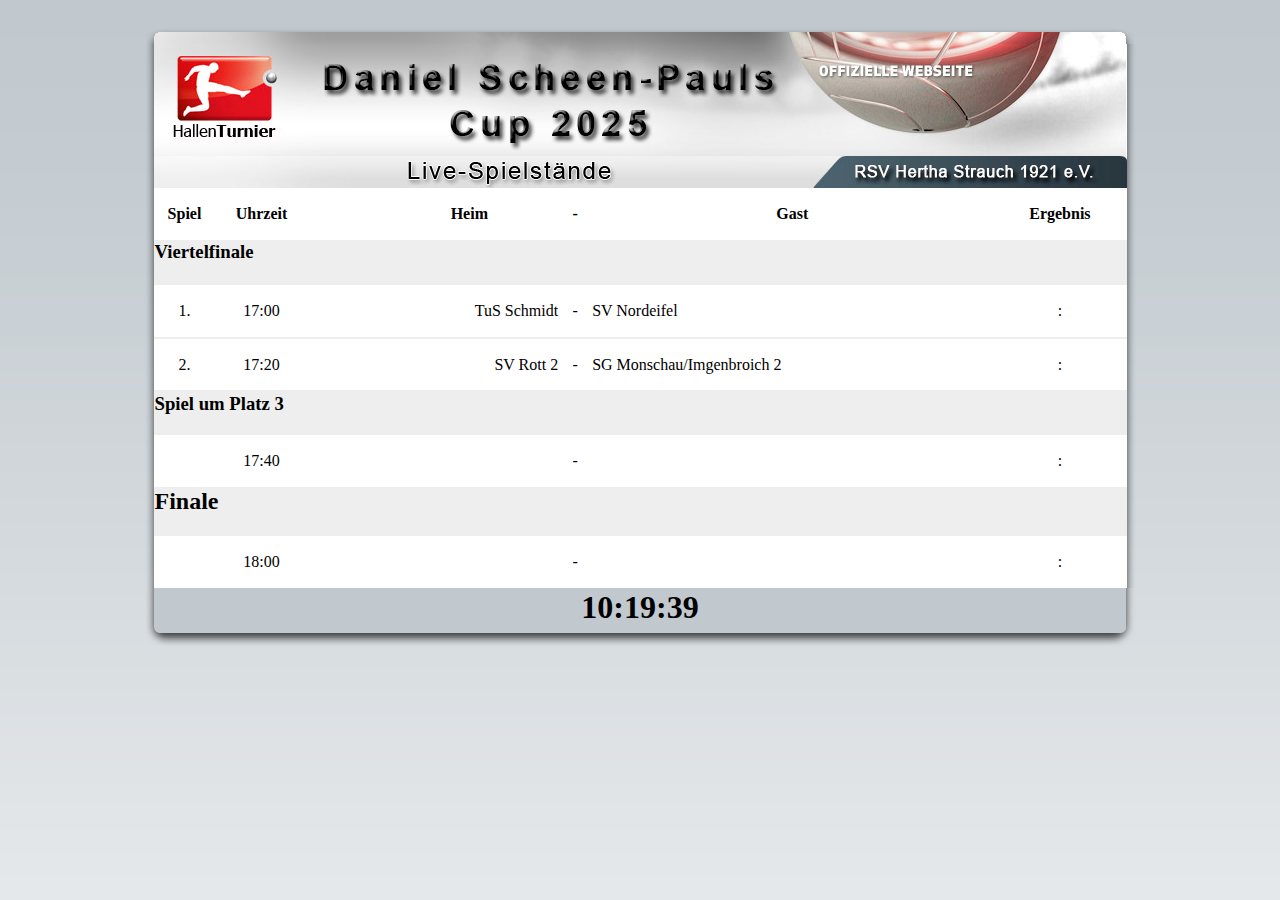
<file: index.html>
<!DOCTYPE HTML PUBLIC "-//W3C//DTD HTML 4.01 Transitional//EN">
<html>
<head>
<meta http-equiv="content-type" content="text/html; charset=ISO-8859-1">
<meta http-equiv="refresh" content="14; URL=index.html " >
<title>SuperCup2025</title>
<script type="text/javascript">
function getTime(){
var Jetzt = new Date();
var Stunden = Jetzt.getHours();
var Minuten = Jetzt.getMinutes();
var Sekunden = Jetzt.getSeconds();
var Vorstd = (Stunden < 10) ? "0" : "";
var Vormin = (Minuten < 10) ? ":0" : ":";
var Vorsek = (Sekunden < 10) ? ":0" : ":";
var Uhrzeit = Vorstd + Stunden + Vormin + Minuten + Vorsek + Sekunden;
var Gesamt =  Uhrzeit;
document.getElementById("time").firstChild.nodeValue = Gesamt;
window.setTimeout("getTime()", 1000);
}
</script>
<link rel="stylesheet" href="stylesheet.css">
</head>
<body background=pic/back.png onload="window.setTimeout('getTime()', 0)">
<table border=0 cellspacing=0 cellpadding=0 align=center width=991>
<tr height=20></tr>
<tr>
<td colspan=3 height=16 align=center style="background-image:url(pic/header_top.png)"> </td>
</tr>
<tr>
<td height=144 width=9 style="background-image:url(pic/schatten_links.png)"> </td>
<td height=144 style="background-image:url(pic/header_LiveScore.jpg)"> </td>
<td height=144 width=9 style="background-image:url(pic/schatten_rechts.png)"> </td>
</tr>
<tr>
<td width=9 style="background-image:url(pic/schatten_links.png)"></td>
<td><table bgcolor=#ffffff border=0 cellspacing=0 height=400 width=100% style="font-family:Verdana">
<tr>
<th width=60 align=center>Spiel</th>
<th width=90 align=center>Uhrzeit</th>
<th width=70 align=center>&nbsp;</th>
<th align=center>Heim</th>
<th width=30>-</th>
<th align=center>Gast</th>
<th width=50 colspan=3>Ergebnis</th>
</tr>
<tr>
<td colspan=9 height=1 bgcolor="#eeeeee"><h3>Viertelfinale</h3></td>
</tr>
<tr>
<td colspan=9 height=1 bgcolor="#eeeeee"></td>
</tr>
<tr>
<td align=center>1.</td><td align=center>17:00</td><td>&nbsp;</td><td align=right>TuS Schmidt</td><td align=center>-</td><td align=left>SV Nordeifel</td><td align=right></td><td align=center>:</td><td align=left></td>
</tr>
<tr>
<td colspan=9 height=2 bgcolor="#eeeeee"></td>
</tr>
<tr>
<td align=center>2.</td><td align=center>17:20</td><td>&nbsp;</td><td align=right>SV Rott 2</td><td align=center>-</td><td align=left>SG Monschau/Imgenbroich 2</td><td align=right></td><td align=center>:</td><td align=left></td>
</tr>
<tr>
<td colspan=9 height=2 bgcolor="#eeeeee"></td>
</tr>
<tr>
<td colspan=9 height=1 bgcolor="#eeeeee"><h3>Spiel um Platz 3</h3></td>
</tr>
<tr>
<td align=center> </td><td align=center>17:40</td><td>&nbsp;</td><td align=right> </td><td align=center>-</td><td align=left> </td><td align=right></td><td align=center>:</td><td align=left></td>
</tr>
<tr>
<td colspan=9 height=1 bgcolor="#eeeeee"><h2>Finale</h2></td>
</tr>
<tr>
<td align=center> </td><td align=center>18:00</td><td>&nbsp;</td><td align=right> </td><td align=center>-</td><td align=left> </td><td align=right></td><td align=center>:</td><td align=left></td>
</tr>
</table></td>
<td width=9 style="background-image:url(pic/schatten_rechts.png)"></td>
</tr>
<tr>
<td height=60 colspan=3 height=16 align=center style="background-image:url(pic/footer_abschluss.png)"><h1 id="time">&nbsp;</h1></td>
</tr>
</table>
</body>
</file>
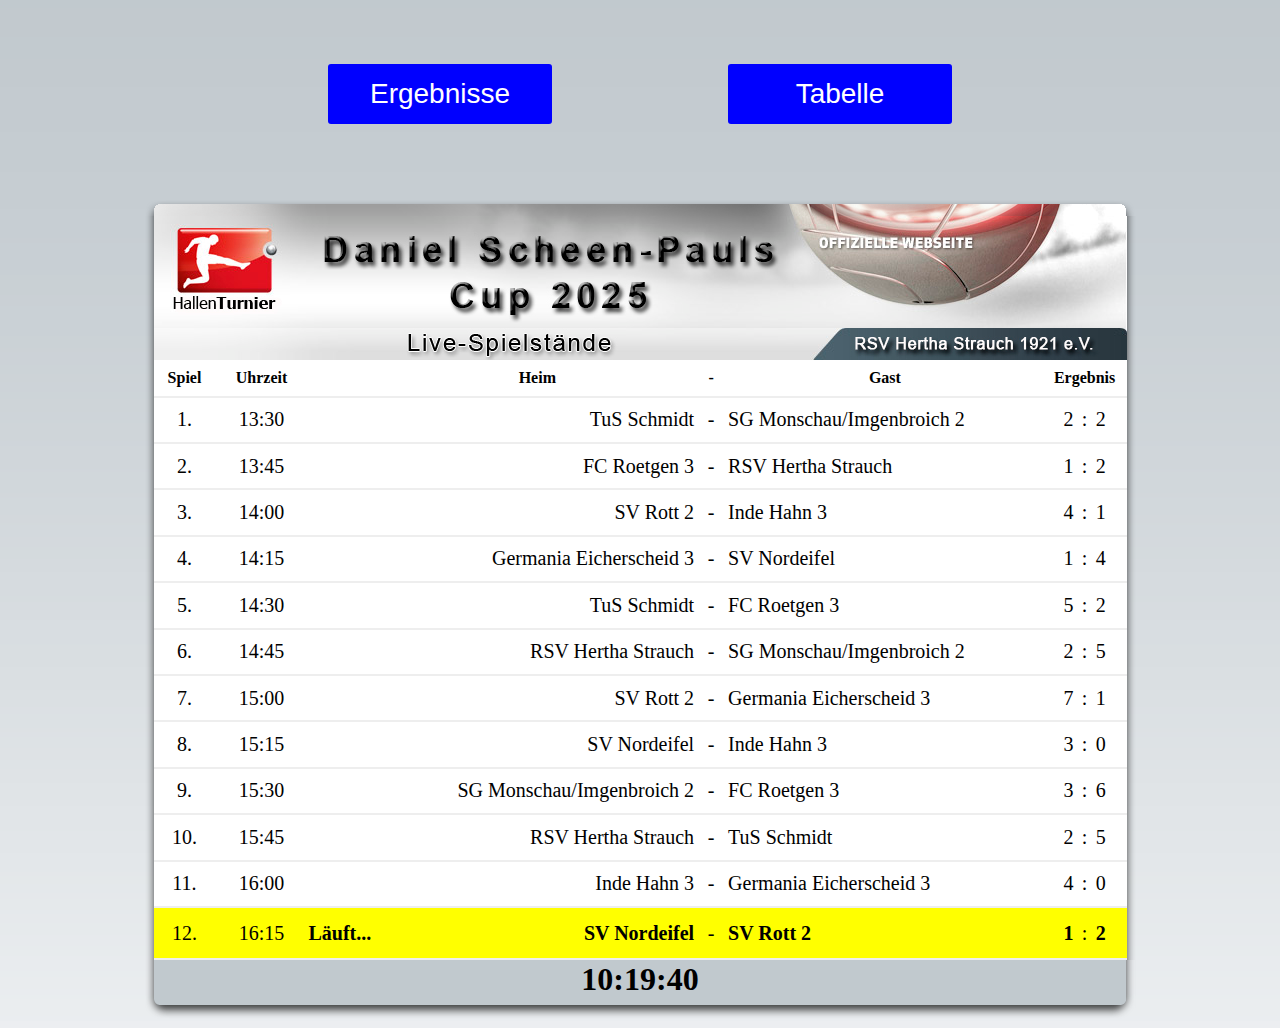
<file: score.html>
<!DOCTYPE HTML PUBLIC "-//W3C//DTD HTML 4.01 Transitional//EN">
<html>
<head>
<meta http-equiv="content-type" content="text/html; charset=ISO-8859-1">
<title>SuperCup2025</title>
<script type="text/javascript">
function getTime(){
var Jetzt = new Date();
var Stunden = Jetzt.getHours();
var Minuten = Jetzt.getMinutes();
var Sekunden = Jetzt.getSeconds();
var Vorstd = (Stunden < 10) ? "0" : "";
var Vormin = (Minuten < 10) ? ":0" : ":";
var Vorsek = (Sekunden < 10) ? ":0" : ":";
var Uhrzeit = Vorstd + Stunden + Vormin + Minuten + Vorsek + Sekunden;
var Gesamt =  Uhrzeit;
document.getElementById("time").firstChild.nodeValue = Gesamt;
window.setTimeout("getTime()", 1000);
setTimeout(function(){location.reload();}, 6000);
}
</script>
<link rel="stylesheet" href="stylesheet.css">
</head>
<body background=pic/back.png onload="window.setTimeout('getTime()', 0)">
<table border=0 cellspacing=0 cellpadding=0 align=center width=800>
<tr>
<td align=center>
<button type="button" id="results" onClick="self.location.href='score.html'">Ergebnisse</button>
</td>
<td align=center>
<button type="button" id="table" onClick="self.location.href='index.html'">Tabelle</button>
</td>
</tr>
</table>
<table border=0 cellspacing=0 cellpadding=0 align=center width=991>
<tr height=20></tr>
<tr>
<td colspan=3 height=16 align=center style="background-image:url(pic/header_top.png)"> </td>
</tr>
<tr>
<td height=144 width=9 style="background-image:url(pic/schatten_links.png)"> </td>
<td height=144 style="background-image:url(pic/header_LiveScore.jpg)"> </td>
<td height=144 width=9 style="background-image:url(pic/schatten_rechts.png)"> </td>
</tr>
<tr>
<td width=9 style="background-image:url(pic/schatten_links.png)"></td>
<td><table bgcolor=#ffffff border=0 cellspacing=0 height=600 width=100% style="font-family:Verdana">
<tr>
<th width=60 align=center>Spiel</th>
<th width=90 align=center>Uhrzeit</th>
<th width=70 align=center>&nbsp;</th>
<th align=center>Heim</th>
<th width=30>-</th>
<th align=center>Gast</th>
<th width=50 colspan=3>Ergebnis</th>
</tr>
<tr>
<td colspan=9 height=1 bgcolor="#eeeeee"></td>
</tr>
<tr>
<td class="entries" align=center>1.</td><td class="entries" align=center>13:30</td><td class="entries" >&nbsp;</td><td class="entries" align=right>TuS Schmidt</td><td class="entries" align=center>-</td><td class="entries" align=left>SG Monschau/Imgenbroich 2</td><td class="entries" align=right>2</td><td class="entries" align=center>:</td><td class="entries" align=left>2</td>
</tr>
<tr>
<td colspan=9 height=2 bgcolor="#eeeeee"></td>
</tr>
<tr>
<td class="entries" align=center>2.</td><td class="entries" align=center>13:45</td><td class="entries" >&nbsp;</td><td class="entries" align=right>FC Roetgen 3</td><td class="entries" align=center>-</td><td class="entries" align=left>RSV Hertha Strauch</td><td class="entries" align=right>1</td><td class="entries" align=center>:</td><td class="entries" align=left>2</td>
</tr>
<tr>
<td colspan=9 height=2 bgcolor="#eeeeee"></td>
</tr>
<tr>
<td class="entries" align=center>3.</td><td class="entries" align=center>14:00</td><td class="entries" >&nbsp;</td><td class="entries" align=right>SV Rott 2</td><td class="entries" align=center>-</td><td class="entries" align=left>Inde Hahn 3</td><td class="entries" align=right>4</td><td class="entries" align=center>:</td><td class="entries" align=left>1</td>
</tr>
<tr>
<td colspan=9 height=2 bgcolor="#eeeeee"></td>
</tr>
<tr>
<td class="entries" align=center>4.</td><td class="entries" align=center>14:15</td><td class="entries" >&nbsp;</td><td class="entries" align=right>Germania Eicherscheid 3</td><td class="entries" align=center>-</td><td class="entries" align=left>SV Nordeifel</td><td class="entries" align=right>1</td><td class="entries" align=center>:</td><td class="entries" align=left>4</td>
</tr>
<tr>
<td colspan=9 height=2 bgcolor="#eeeeee"></td>
</tr>
<tr>
<td class="entries" align=center>5.</td><td class="entries" align=center>14:30</td><td class="entries" >&nbsp;</td><td class="entries" align=right>TuS Schmidt</td><td class="entries" align=center>-</td><td class="entries" align=left>FC Roetgen 3</td><td class="entries" align=right>5</td><td class="entries" align=center>:</td><td class="entries" align=left>2</td>
</tr>
<tr>
<td colspan=9 height=2 bgcolor="#eeeeee"></td>
</tr>
<tr>
<td class="entries" align=center>6.</td><td class="entries" align=center>14:45</td><td class="entries" >&nbsp;</td><td class="entries" align=right>RSV Hertha Strauch</td><td class="entries" align=center>-</td><td class="entries" align=left>SG Monschau/Imgenbroich 2</td><td class="entries" align=right>2</td><td class="entries" align=center>:</td><td class="entries" align=left>5</td>
</tr>
<tr>
<td colspan=9 height=2 bgcolor="#eeeeee"></td>
</tr>
<tr>
<td class="entries" align=center>7.</td><td class="entries" align=center>15:00</td><td class="entries" >&nbsp;</td><td class="entries" align=right>SV Rott 2</td><td class="entries" align=center>-</td><td class="entries" align=left>Germania Eicherscheid 3</td><td class="entries" align=right>7</td><td class="entries" align=center>:</td><td class="entries" align=left>1</td>
</tr>
<tr>
<td colspan=9 height=2 bgcolor="#eeeeee"></td>
</tr>
<tr>
<td class="entries" align=center>8.</td><td class="entries" align=center>15:15</td><td class="entries" >&nbsp;</td><td class="entries" align=right>SV Nordeifel</td><td class="entries" align=center>-</td><td class="entries" align=left>Inde Hahn 3</td><td class="entries" align=right>3</td><td class="entries" align=center>:</td><td class="entries" align=left>0</td>
</tr>
<tr>
<td colspan=9 height=2 bgcolor="#eeeeee"></td>
</tr>
<tr>
<td class="entries" align=center>9.</td><td class="entries" align=center>15:30</td><td class="entries" >&nbsp;</td><td class="entries" align=right>SG Monschau/Imgenbroich 2</td><td class="entries" align=center>-</td><td class="entries" align=left>FC Roetgen 3</td><td class="entries" align=right>3</td><td class="entries" align=center>:</td><td class="entries" align=left>6</td>
</tr>
<tr>
<td colspan=9 height=2 bgcolor="#eeeeee"></td>
</tr>
<tr>
<td class="entries" align=center>10.</td><td class="entries" align=center>15:45</td><td class="entries" >&nbsp;</td><td class="entries" align=right>RSV Hertha Strauch</td><td class="entries" align=center>-</td><td class="entries" align=left>TuS Schmidt</td><td class="entries" align=right>2</td><td class="entries" align=center>:</td><td class="entries" align=left>5</td>
</tr>
<tr>
<td colspan=9 height=2 bgcolor="#eeeeee"></td>
</tr>
<tr>
<td class="entries" align=center>11.</td><td class="entries" align=center>16:00</td><td class="entries" >&nbsp;</td><td class="entries" align=right>Inde Hahn 3</td><td class="entries" align=center>-</td><td class="entries" align=left>Germania Eicherscheid 3</td><td class="entries" align=right>4</td><td class="entries" align=center> :</td><td class="entries" align=left>0</td>
</tr>
<tr>
<td colspan=9 height=2 bgcolor="#eeeeee"></td>
</tr>
<tr>
<td height=50 class="entries" align=center bgcolor= yellow>12.</td><td class="entries"align=center bgcolor= yellow>16:15</td><td class="entries" bgcolor= yellow><b><blink>L�uft...</blink></b></td><td class="entries" align=right bgcolor= yellow><b>SV Nordeifel</b></td><td class="entries" align=center bgcolor= yellow>-</td><td class="entries" align=left bgcolor= yellow><b>SV Rott 2</b></td><td class="entries" align=right bgcolor= yellow><b><blink>1</blink></b></td><td class="entries" align=center bgcolor= yellow>:</td><td class="entries" align=left bgcolor= yellow><b><blink>2</blink></b></td>
</tr>
<tr>
<td colspan=9 height=2 bgcolor="#eeeeee"></td>
</tr>
</table></td>
<td width=9 style="background-image:url(pic/schatten_rechts.png)"></td>
</tr>
<tr>
<td height=60 colspan=3 height=16 align=center style="background-image:url(pic/footer_abschluss.png)"><h1 id="time">&nbsp;</h1></td>
</tr></table>
</body>
</file>
<file: stylesheet.css>
button {
	position: relative;
	margin: 2em;
	padding: .5em 1em;
	width: 8em;
	background: blue;
	color: white;
	border: 4px black;
	border-radius: 3px;
	cursor: pointer;
	font-size: 28px;
}

button:active {
	outline: none;
	background: white;
	color: darkblue;
}

td.entries {
	font-size: 20px;
}
</file>
